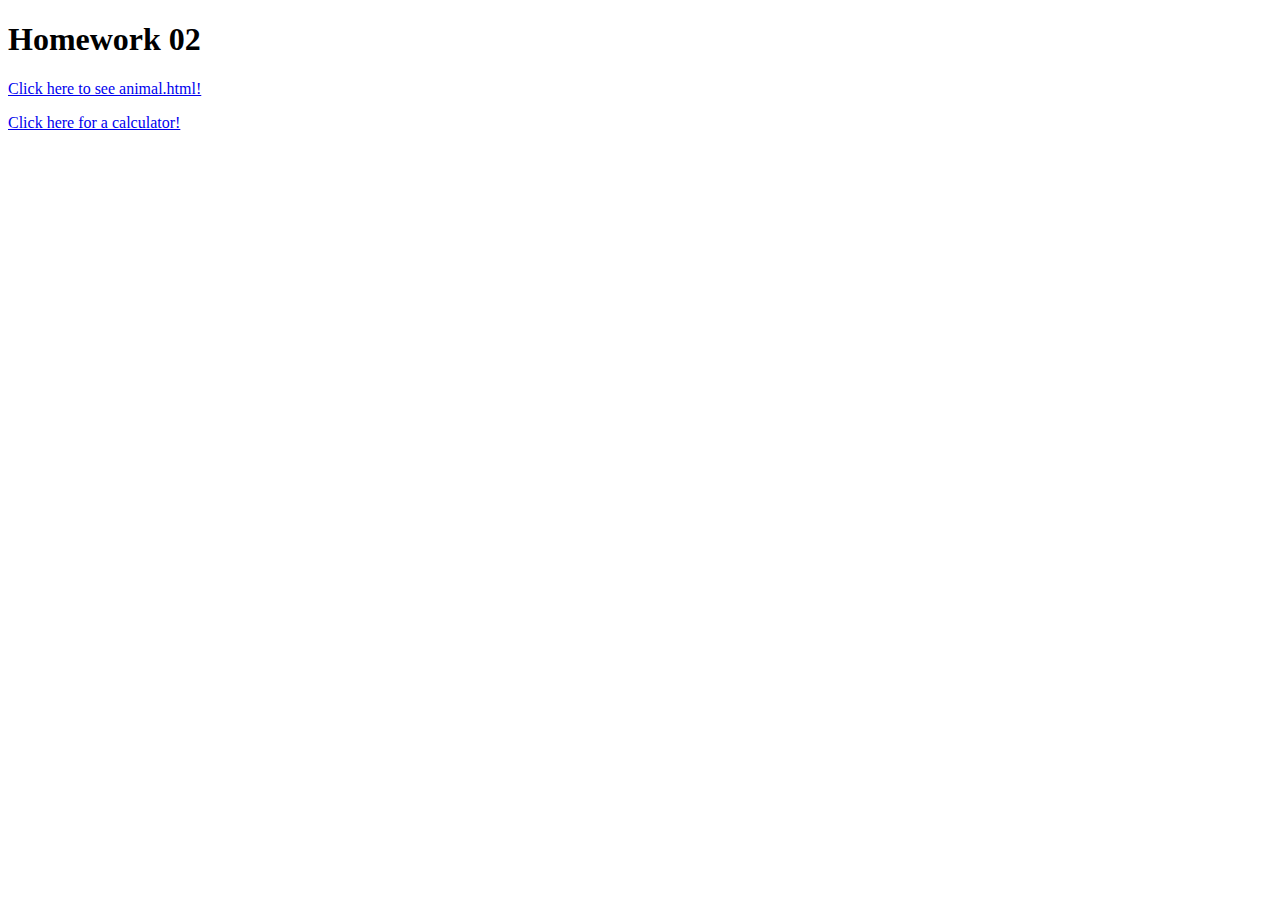
<file: index.html>
<!DOCTYPE html>
<html lang="en">
  <head>
    <meta charset="UTF-8" />
    <meta name="viewport" content="width=device-width, initial-scale=1.0" />
    <title>hw02</title>
  </head>
  <body>
    <h1>Homework 02</h1>

    <p>
      <a href="http://hw02.sukhmansingh.com/animal.html"
        >Click here to see animal.html!</a
      >
    </p>
    <p>
      <a href="http://hw02.sukhmansingh.com/calc.html"
        >Click here for a calculator!</a
      >
    </p>
  </body>
</html>
</file>
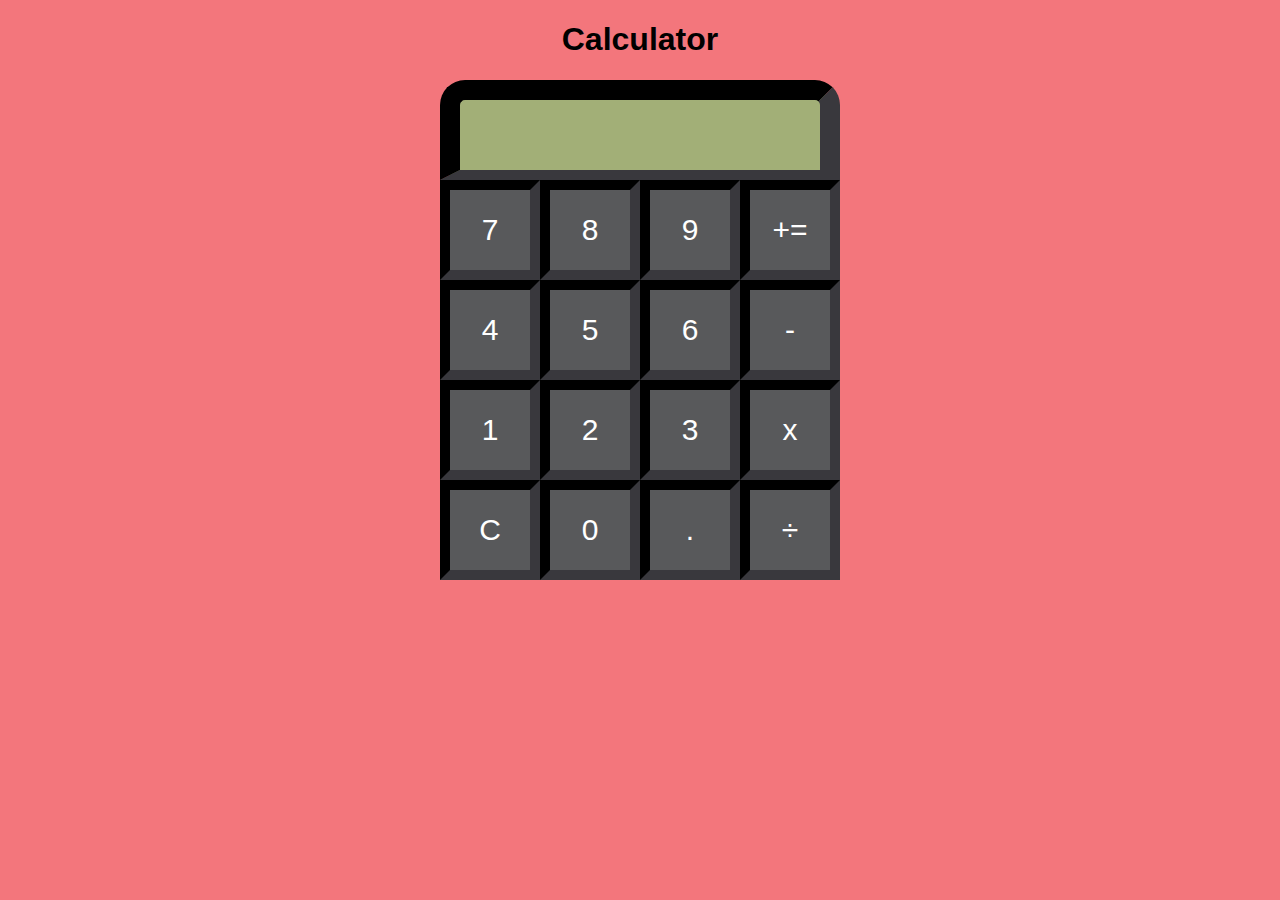
<file: PartB_Calculator/calc.html>
<!DOCTYPE html>
<html lang="en">
  <head>
    <meta charset="UTF-8" />
    <meta name="viewport" content="width=device-width, initial-scale=1.0" />
    <title>Calculator</title>
    <link href="calc_style.css" rel="stylesheet" />
    <script src="calc_script.js" defer></script>
  </head>

  <body>
    <h1>Calculator</h1>

    <div class="grid">
      <div class="output">
        <div id="currExpression"></div>
        <div id="currTerm"></div>
      </div>

      <button class="number">7</button>
      <button class="number">8</button>
      <button class="number">9</button>
      <button id="plusequal" class="operation">+=</button>

      <button class="number">4</button>
      <button class="number">5</button>
      <button class="number">6</button>
      <button id="minus" class="operation">-</button>

      <button class="number">1</button>
      <button class="number">2</button>
      <button class="number">3</button>
      <button id="multiply" class="operation">x</button>

      <button id="clear" class="clear">C</button>
      <button class="number">0</button>
      <button class="number">.</button>
      <button id="divide" class="operation">÷</button>
    </div>
  </body>
</html>
</file>
<file: PartB_Calculator/calc_style.css>
body {
  background-color: rgba(243, 118, 124);
  font-family: Arial;
}

h1 {
  text-align: center;
}

.grid {
  display: grid;
  justify-content: center;
  align-content: center;
  grid-template-columns: repeat(4, 100px);
  grid-template-rows: repeat(5, 100px);
}

.output {
  grid-column: 1/-1;
  background-color: rgba(162, 175, 119);
  border-radius: 25px 25px 0px 0px;
  border-style: inset inset solid inset;
  border-color: rgba(57, 56, 61);
  border-width: 20px 20px 10px 20px;
  display: flex;
  align-items: flex-end;
  justify-content: space-around;
  flex-direction: column;
  padding: 10px;
}

#currExpression {
  font-size: 24px;
}

#currTerm {
  font-size: 36px;
}

button {
  cursor: pointer;
  background-color: rgba(88, 89, 91);
  border: 10px inset rgba(57, 56, 61);
  color: white;
  text-align: center;
  display: inline-block;
  font-size: 30px;
}

button:hover {
  background-color: lightgreen;
}
</file>
